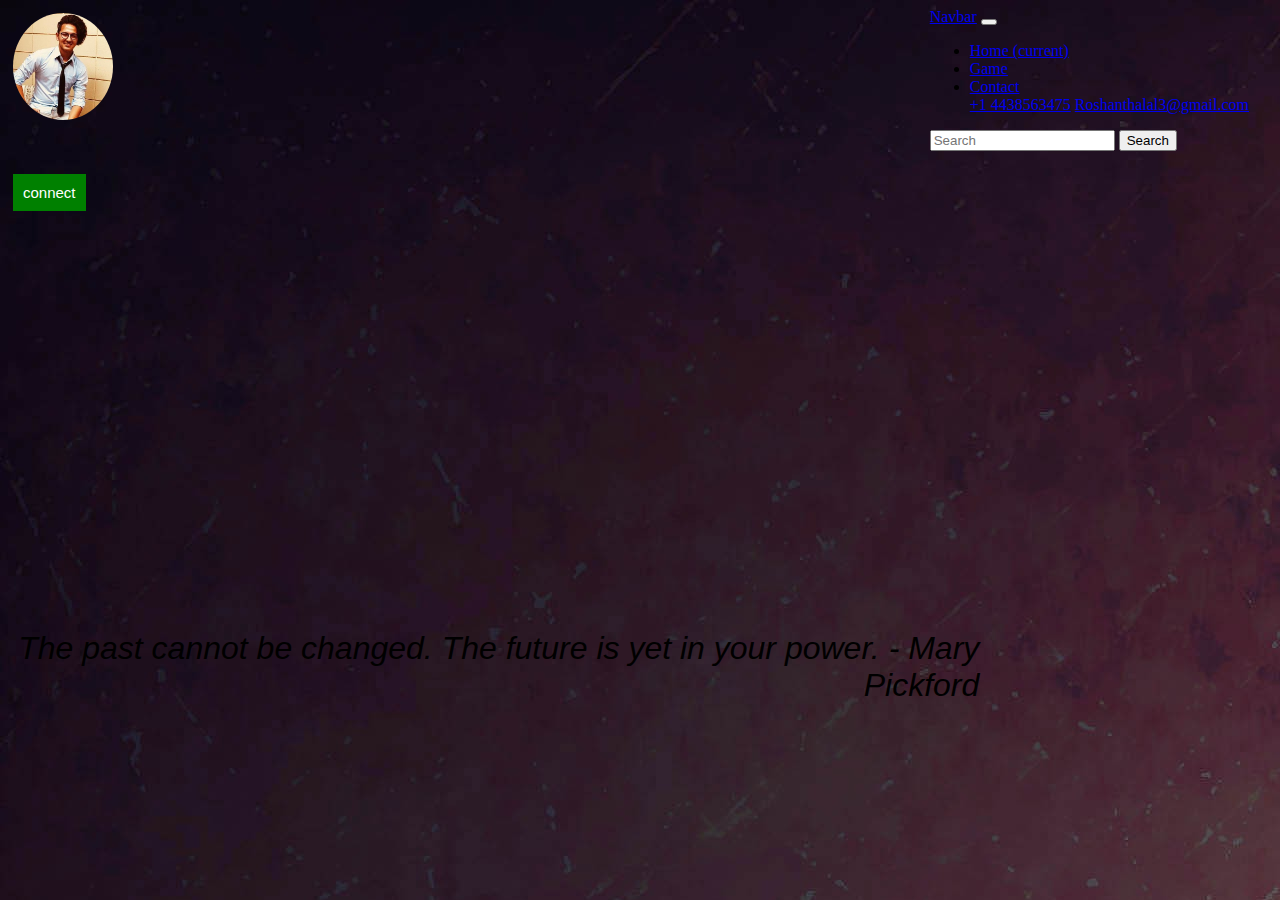
<file: index.html>
<!Doctype html>
<html lang="en">
<head>
<meta name="viewport" content="width=device-width, initial-scale=1">
<link rel="Stylesheet" href="Roshan.css">
<title>
Roshan Thalal
</title>
</head>
<body background="bckImg.jpg">
    
    <div class="container">
            <div class="item1" >
                <img  src="RoTa.jpg" alt="Roshan Thalal" width="100px">
                <div class="dropdownmenu" >
                        <button class="dropbtn">connect</button>
                        <div class="dropdown-content">
                          <a href="https://www.facebook.com/roshan.thalal">Facebook</a>
                          <a href="https://www.linkedin.com/in/roshan-thalal/">LinkedIn</a>
                          <a href="https://bitbucket.org/Roshanthalal13/">BitBucket</a>
                        </div>
            </div>
               
            </div>
            <div class="item2">
                    <nav class="navbar navbar-expand-lg navbar-light bg-light">
                            <a class="navbar-brand" href="#">Navbar</a>
                            <button class="navbar-toggler" type="button" data-toggle="collapse" data-target="#navbarSupportedContent" aria-controls="navbarSupportedContent" aria-expanded="false" aria-label="Toggle navigation">
                              <span class="navbar-toggler-icon"></span>
                            </button>
                          
                            <div class="collapse navbar-collapse" id="navbarSupportedContent">
                              <ul class="navbar-nav mr-auto">
                                <li class="nav-item active">
                                  <a class="nav-link" href="#">Home <span class="sr-only">(current)</span></a>
                                </li>
                                <li class="nav-item">
                                  <a class="nav-link" href="indexCase.html">Game

                                  </a>
                                </li>
                                
                                <li class="nav-item">
                                  <a class="nav-link disabled" href="#">Contact</a>
                                  <div class="dropdown-contact">
                                          <a href="#">+1 4438563475</a>
                                          <a href="#">Roshanthalal3@gmail.com</a>
                                  </div>
                                </li>
                              </ul>
                              <form class="form-inline my-2 my-lg-0">
                                <input class="form-control mr-sm-2" type="search" placeholder="Search" aria-label="Search">
                                <button class="btn btn-outline-success my-2 my-sm-0" type="submit">Search</button>
                              </form>
                            </div>
                          </nav>
             </div>
    
    
            <div class="item3">
                    <iframe width="400" height="410" src="https://www.youtube.com/embed/lHvtZSsEYsE" frameborder="0" allow="autoplay; encrypted-media" allowfullscreen></iframe>
                    
             </div>  
            <div id="AboutMe">
                The past cannot be changed. The future is yet in your power. - Mary Pickford
            </div>
            
    </div>
</body>
</html>
</file>
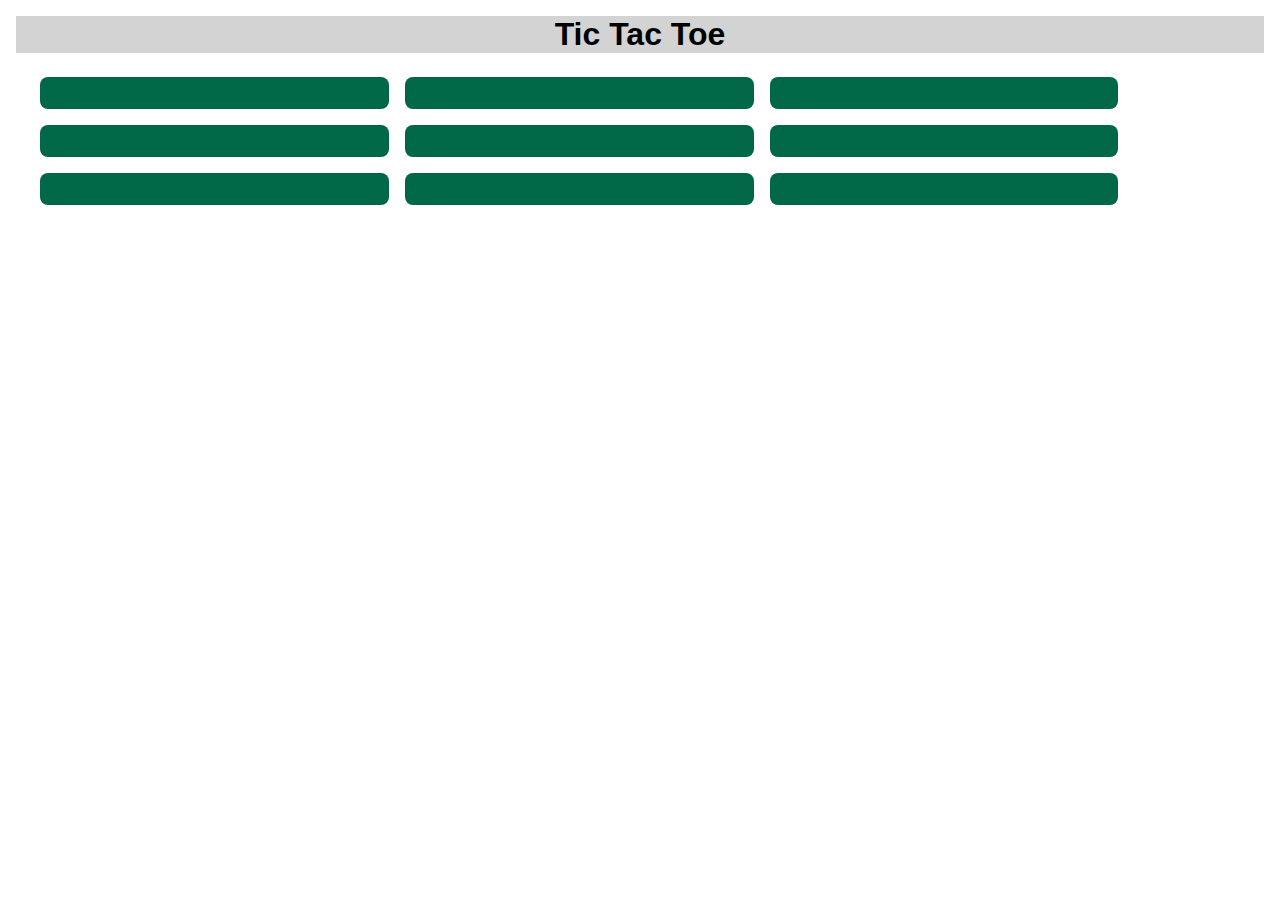
<file: indexCase.html>
<!doctype html>
<html>

<head>
  <title>TicTacToe</title>
  <meta charset="utf-8">
  <meta http-equiv="X-UA-Compatible" content="IE=edge">
  <meta name="viewport" content="width=device-width, initial-scale=1">
  <link rel="stylesheet" href="./game.css">

</head>

<body>
  <header>
    <h1>Tic Tac Toe</h1>
  </header>
  <main>
    <section id="upper-left"> </section>
    <section id="upper-mid"> </section>
    <section id="upper-right"> </section>

    <section id="center-left"> </section>
    <section id="center-mid"> </section>
    <section id="center-right"> </section>

    <section id="lower-left"> </section>
    <section id="lower-mid"> </section>
    <section id="lower-right"> </section>
  </main>
  <aside>
    
  </aside>
  <script src="./game.js" defer></script>

</body>

</html>
</file>
<file: Roshan.css>
img{
	border-radius: 50%;
}
body{
	background-color: antiquewhite;
	
}
.item1{
	grid-column: 1/span 1;
	grid-row: 1;
	margin: 5px;
}	
.item2{
	grid-column: 12/span 12;
	grid-row: 1;
}
.dropdownmenu{
	grid-column: span 1;
	grid-row: 5;
	text-align: center;
	padding-top: 50px;
	display: inline-block;	

}
.dropbtn{
	background-color: green;
	color: white;
	padding: 10px;
	font-size: 15px;
	cursor: pointer;
	border: none;

}
.dropdown-content {
    display: none;
    position: absolute;
    left: 0;
    background-color: wheat;
    min-width: 170px;
    box-shadow: 8px 20px 16px 20px rgba(0,0,0,10);
   
}
.dropdown-content a{
	color:black;
	padding: 12px 16px;
	text-decoration: aqua;
	display: block;
}

.dropdown-content a:hover {background-color:gray;}

.dropdownmenu:hover .dropdown-content {
    display: block;
}

.dropdownmenu:hover .dropbtn {
    background-color: powderblue;}

.item3{
	grid-column: 4/ span 6;
	grid-row: 5/span 50;
	width: 80%;
}
#AboutMe{
	grid-column: 1/ span 12;
	grid-row: 70/ span 90;
	text-align: end;
	font-family: 'Segoe UI', Tahoma, Geneva, Verdana, sans-serif;
	font-style: oblique;
	font-size: 2em;
}


.container{
	display: grid;
	}
</file>
<file: game.css>
* {  
  margin: 0px;
  padding: 0px;
}

html {
  display: block;
}

body {
  margin: 1em;
  font-family: Arial, Helvetica, sans-serif;
  text-align: center;
}

header, footer, aside{
  background-color: lightgrey;
}

main {
  display: grid;
  grid-template-columns: 30% 30% 30%;
  background-color: #fff;
  color: #444;
  padding: 1em;
}

section {
  background-color: #006747;
  color: #fff;
  border-radius: 0.5em;
  padding: 1em;
  margin: 0.5em;
  font-size: 1em;
  text-align: center;
}

ol, ul {
  padding-left: 1em;
  padding-bottom: 1em;
}

li {
   text-align: left;
   font-size: 1em;
}

a {
  text-decoration: none;
}
</file>
